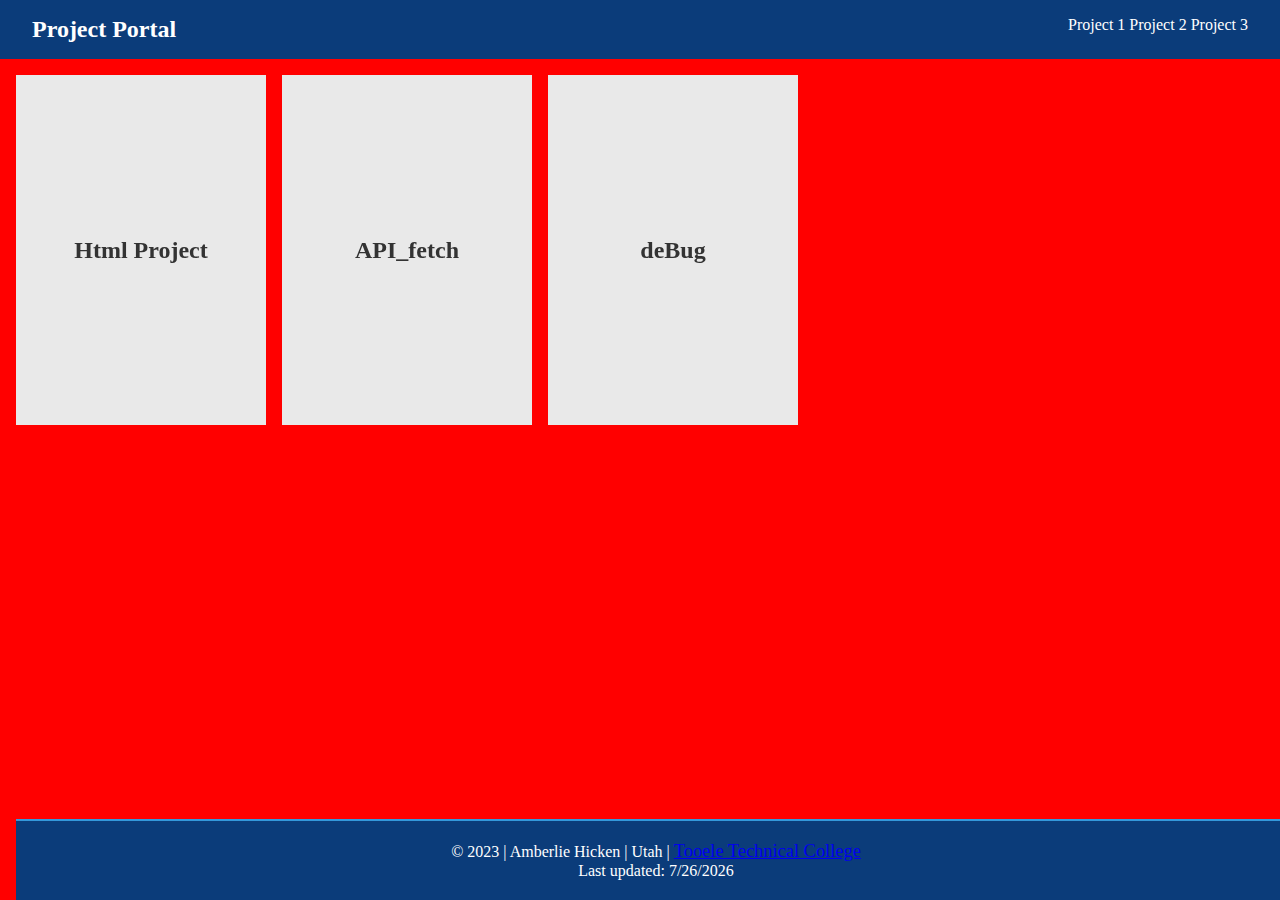
<file: index.html>
<!DOCTYPE html>
<html lang="en">
<head>
    <meta charset="UTF-8">
    <meta name="viewport" content="width=device-width, initial-scale=1.0">
    <link rel="stylesheet" href="./style.css"/>
    <title>Portal Project</title>
</head>
<body>
<nav>
    <h2>Project Portal</h2>
    <ul>
        <li<a class="link" href="#">Project 1</a></li>
        <li<a class="link" href="#">Project 2</a></li>
        <li<a class="link" href="#">Project 3</a></li>
    </ul>
</nav>

<!-- Cards Container -->
<div class="cards">
    <div class="card">
        <div class="card-inner">
            <div class="card-front">
              <h2 id="front">Html Project</h2>
            </div>
            <div class="card-back">
              <a href= "https://github.com/A-Hicken/favRomanceMovies.git">Favorite Romance Movies</a>
            </div>
        </div>
     
    </div>

    <div class="card">
        <div class="card-inner">
            <div class="card-front">
              <h2 id="front">API_fetch</h2>
            </div>
            <div class="card-back">
              <a href= "https://github.com/A-Hicken/fetchAPI.git">API_fetch</a>
            </div>
        </div>
    
     
    </div>

    <div class="card">
        <div class="card-inner">
            <div class="card-front">
              <h2 id="front">deBug</h2>
            </div>
            <div class="card-back">
              <a href= "https://github.com/A-Hicken/deBug.git">deBug</a>
            </div>
        </div>
        
    </div>
    



<!-- Footer -->
<footer class="bg-dark">
    © 2023<span id="year"></span> | Amberlie Hicken | Utah |
    <a
    id="ttchLink"
    target="_blank"
    rel="noopener noreferrer"
    href="https://tooeletech.edu/"
    >Tooele Technical College</a>
    <br>
    Last updated: <span id="date"></span>
</footer>
<script src="./script.js"></script>
<script src="./cards.js"></script>
</body>
</html>
</file>
<file: style.css>
body {
  background-color: red;
}
* {
  box-sizing: border-box;
  margin: 0;
  padding: 0;
}

/* Nav */
nav {
  display: flex; /* 1 */
  justify-content: space-between; /* 2 */
  padding: 1rem 2rem; /* 3 */
  background: #0b3c7a; /* 4 */
}

nav ul {
  display: flex; /* 5 */
  list-style: none; /* 6 */
}

nav li {
  padding-left: 1rem; /* 7! */
}

.link {
  text-decoration: none;
  color: #fff;
}

nav h2 {
  color: #fff;
}
/* footer */
a {
  font-size: 1.15rem;
}

header,
footer {
  border-top: 2px solid #3498db;
  background-color: #0b3c7a;
  color: white;
  text-align: center;
  padding: 1.25rem;
}

footer {
  position: fixed;
  bottom: 0;
  width: 100%;
}

#ttechLink {
  color: white;
}

@media screen and (max-width: 820px) {
  .cards {
    justify-content: center;
  }
}
.cards {
  display: flex;
  justify-content: flex-start;
  align-items: flex-start;
  gap: 1rem;
  flex-wrap: wrap;
  padding: 1rem;
}

.card {
  width: 250px;
  height: 350px;
  perspective: 800px;
  border-style: none;
}

.card-inner {
  width: 100%;
  height: 100%;
  transition: transform 0.6s;
  transform-style: preserve-3d;
}

.card:hover .card-inner {
  transform: rotateY(180deg);
}

.card-front,
.card-back {
  position: absolute;
  width: 100%;
  height: 100%;
  backface-visibility: hidden;
  text-align: center;
}

.card-front {
  background-color: #e9e9e9;
  color: #333;
  display: flex;
  align-items: center;
  justify-content: center;
}

.card-back {
  background-color: #333;
  color: #fff;
  transform: rotateY(180deg);
  display: flex;
  align-items: center;
  justify-content: center;
}
</file>
